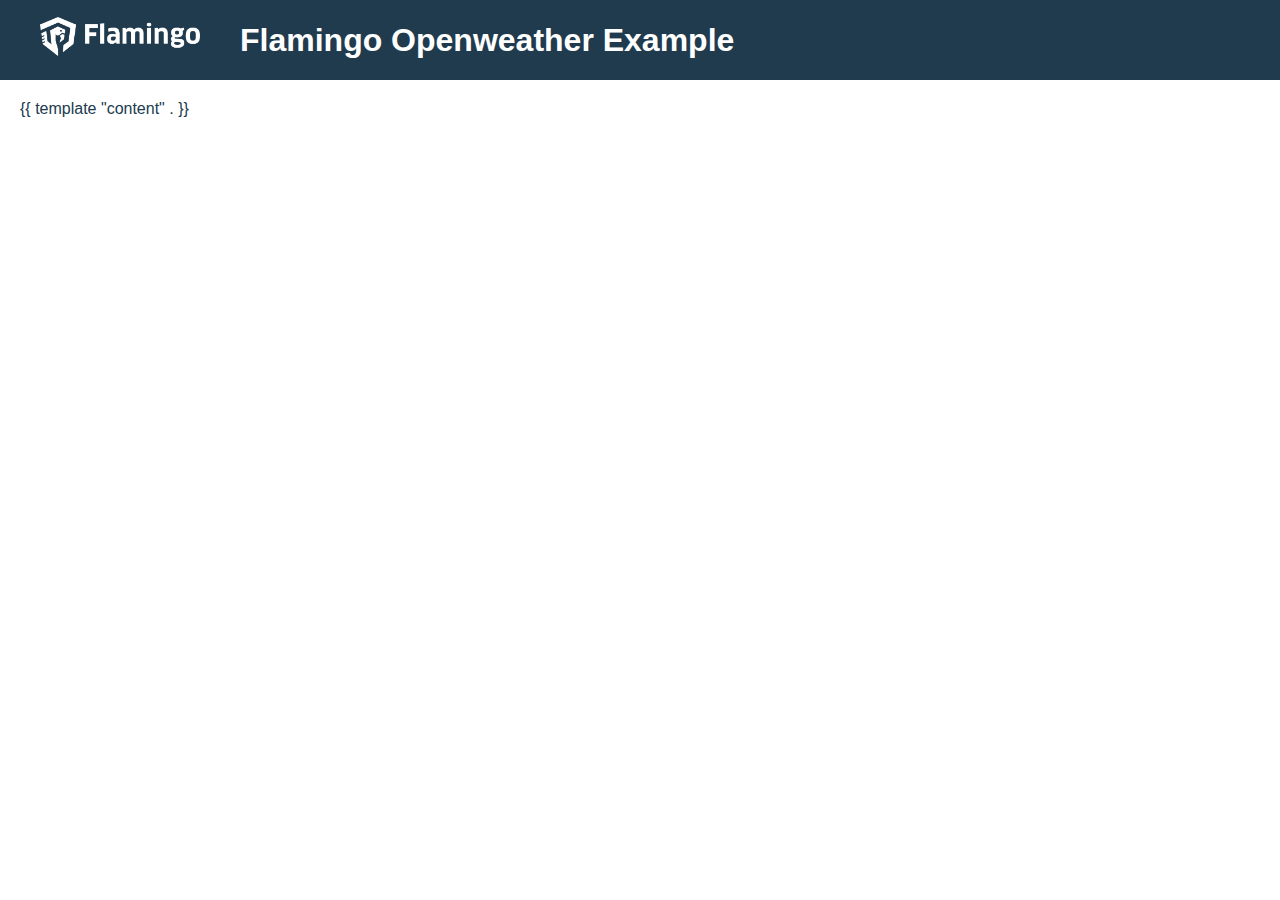
<file: templates/layouts/base.html>
<html>
<head>
    <meta charset="utf-8">
    <link rel="stylesheet" href="/static/base.css">
</head>
<body>
<header>
    <div class="logo"></div>
    <h1>Flamingo Openweather Example</h1>

</header>
<div class="content">
    {{ template "content" . }}
</div>
</body>
</html>
</file>
<file: static/base.css>
body {
    padding: 0;
    margin: 0;
    font-family: Arial, sans-serif;
}

header {
    background-color: #203b4e;
    color: #fff;
    min-height: 60px;
    padding: 10px 0 10px 40px;
    overflow: hidden;
}

header h1 {
    line-height: 60px;
    padding: 0 0 0 40px;
    margin: 0;
    float: left
}

header p {
    color: #506b7e;
    padding: 0 0 10px;
}

header .logo {
    background-image: url('logo.png');
    background-repeat: no-repeat;
    background-size: contain;
    height: 50px;
    width: 160px;
    float: left;
    background-position: 0 7px;
}

header .weather {
    float: right;
    padding: 0 40px 0 0;
}

header img {
    vertical-align: middle;
}

.content {
    padding: 20px;
    color: #203b4e;
}
</file>
